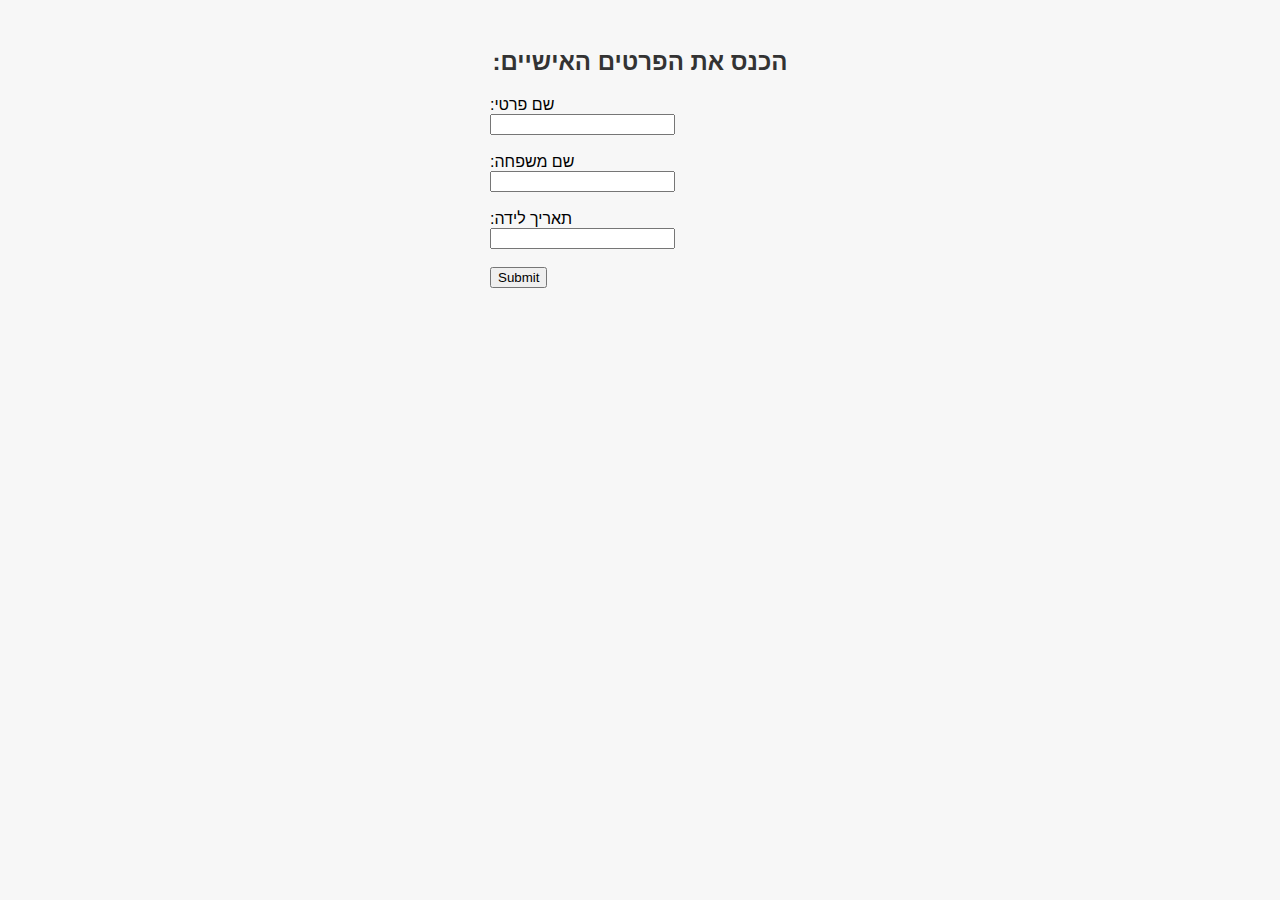
<file: templates/index.html>
<!--<!DOCTYPE html>-->
<!--<html lang="en">-->
<!--<head>-->
<!--    <meta charset="UTF-8">-->
<!--    <title>Title</title>-->
<!--    <link rel="stylesheet" href="styles.css">-->
<!--</head>-->
<!--<body>-->
<!--  <h2>:הכנס את הפרטים האישיים</h2>-->
<!--  <form id="myForm" method="POST">-->
<!--    <label for="firstName">:שם פרטי</label><br>-->
<!--    <input type="text" id="firstName" name="firstName" required><br><br>-->
<!--    <label for="lastName">:שם משפחה</label><br>-->
<!--    <input type="text" id="lastName" name="lastName" required><br><br>-->
<!--    <label for="dateOfBirth">:תאריך לידה</label><br>-->
<!--    <input type="text" id="dateOfBirth" name="dateOfBirth" required><br><br>-->
<!--    <input type="submit" value="Submit">-->
<!--  </form>-->

<!--  <style>-->
<!--    @font-face {-->
<!--        font-family: 'שם-הפונט'; /* שם זה יכול להיות כל שם שתרצה לתת לפונט */-->
<!--        src: url('/font/Roboto-Regular.ttf'); /* התיקייה 'static' היא התיקייה בה אתה שמת את קובץ ה-TTF */-->
<!--    }-->
<!--</style>-->
<!--  <script>-->
<!--    document.getElementById("myForm").addEventListener("submit", function(event) {-->
<!--      var firstName = document.getElementById("firstName").value;-->
<!--      var lastName = document.getElementById("lastName").value;-->
<!--      var dateOfBirth = document.getElementById("dateOfBirth").value;-->

<!--      if (firstName === '' || lastName === '' || dateOfBirth === '') {-->
<!--        event.preventDefault();-->
<!--        alert("Please fill in all fields.");-->
<!--      }-->
<!--    });-->
<!--  </script>-->
<!--</body>-->
<!--</html>-->

<!DOCTYPE html>
<html lang="en">
<head>
    <meta charset="UTF-8">
    <title>Title</title>
    <link rel="stylesheet" href="styles2.css">
</head>
<body>
  <h2>:הכנס את הפרטים האישיים</h2>
  <form id="myForm" method="POST">
    <label for="firstName">:שם פרטי</label><br>
    <input type="text" id="firstName" name="firstName" required><br><br>
    <label for="lastName">:שם משפחה</label><br>
    <input type="text" id="lastName" name="lastName" required><br><br>
    <label for="dateOfBirth">:תאריך לידה</label><br>
    <input type="text" id="dateOfBirth" name="dateOfBirth" required><br><br>
    <input type="submit" value="Submit">
  </form>

  <script>
    document.getElementById("myForm").addEventListener("submit", function(event) {
      var firstName = document.getElementById("firstName").value;
      var lastName = document.getElementById("lastName").value;
      var dateOfBirth = document.getElementById("dateOfBirth").value;

      if (firstName === '' || lastName === '' || dateOfBirth === '') {
        event.preventDefault();
        alert("Please fill in all fields.");
      }
    });
  </script>
</body>
</html>
</file>
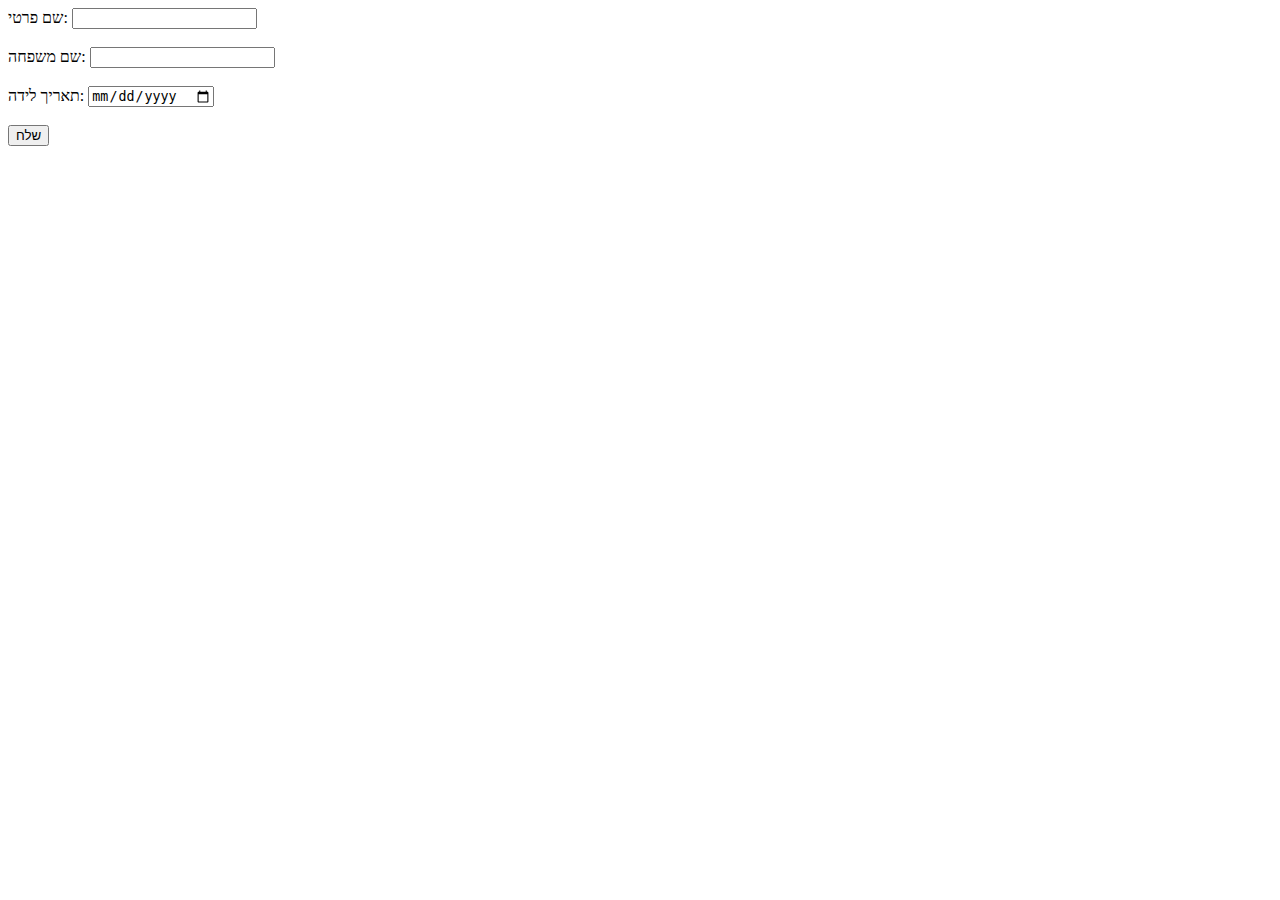
<file: templates/form.html>
<!DOCTYPE html>
<html>
<head>
    <title>Generate Image</title>
</head>
<body>
    <form method="POST" action="/">
    <label for="firstName">שם פרטי:</label>
    <input type="text" id="firstName" name="firstName" required><br><br>
    <label for="lastName">שם משפחה:</label>
    <input type="text" id="lastName" name="lastName" required><br><br>
    <label for="dateOfBirth">תאריך לידה:</label>
    <input type="date" id="dateOfBirth" name="dateOfBirth" required><br><br>
    <input type="submit" value="שלח">
</form>
</file>
<file: templates/styles.css>
.image-container {
    display: flex;
    align-items: center;
}

.image-container img {
    margin-right: 10px;
}

.image_filename {
    width: 300px;
    height: auto;
}

.image_filename2 {
    width: 200px;
    height: auto;
    float: right;
    margin-left: 20px;
}
</file>
<file: templates/styles2.css>
body {
    font-family: 'Arial', sans-serif;
    background-color: #f7f7f7;
    padding: 20px;
}

h2 {
    color: #333;
    text-align: center;
}

form {
    width: 300px;
    margin: 0 auto;
    background-color
</file>
